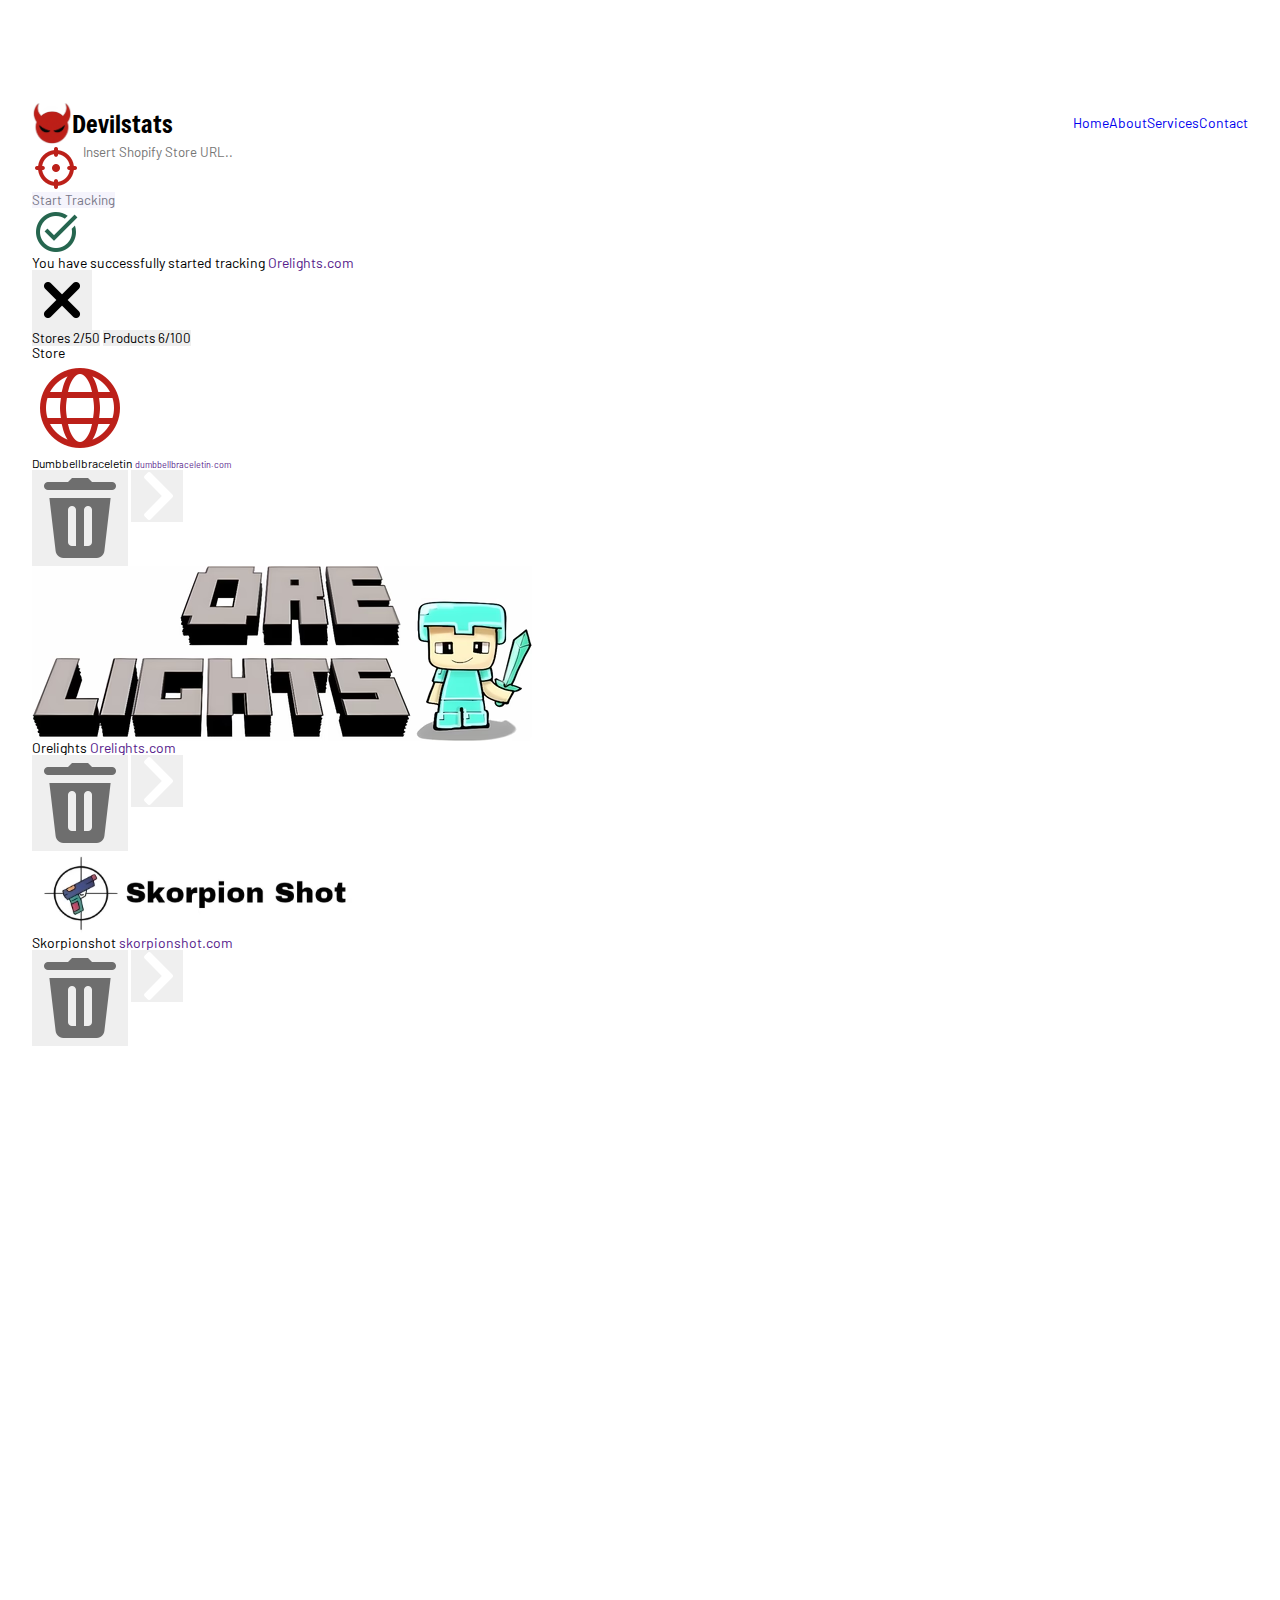
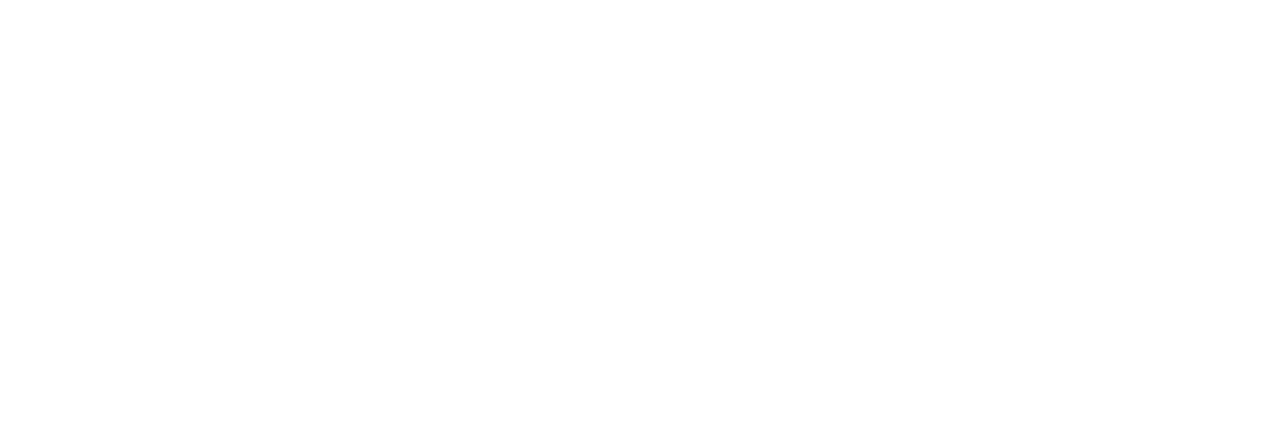
<file: index.html>
<!DOCTYPE html>
<html lang="en">
<head>
    <meta charset="UTF-8">
    <meta name="viewport" content="width=device-width, initial-scale=1.0">
    <title>Devilstats</title>
    <meta name="viewport" content="width=device-width, initial-scale=1.0, user-scalable=no">

    <link rel="preconnect" href="https://fonts.googleapis.com">
    <link rel="preconnect" href="https://fonts.gstatic.com" crossorigin>
    <link href="https://fonts.googleapis.com/css2?family=Barlow:ital,wght@0,100;0,200;0,300;0,400;0,500;0,600;0,700;0,800;0,900;1,100;1,200;1,300;1,400;1,500;1,600;1,700;1,800;1,900&family=Freeman&display=swap" rel="stylesheet">
    <link rel="preconnect" href="https://fonts.googleapis.com">
    <link rel="preconnect" href="https://fonts.gstatic.com" crossorigin>
    <link href="https://fonts.googleapis.com/css2?family=Freeman&display=swap" rel="stylesheet">
    <link rel="stylesheet" href="./css/zero.css">
    <link rel="stylesheet" href="./css/style.css">
</head>
<body>
    <div class="wrapper">
        <header class="header">
            <div class="header_body">
                <div class="header_logo">
                    <div class="header_img">
                        <img src="./img/1.png" alt="">
                    </div>
                    <div class="header_name">
                        <p>Devilstats</p>
                    </div>
                </div>
                <div class="header_nav">
                    <nav>
                        <ul class="nav-links">
                            <li><a href="#">Home</a></li>
                            <li><a href="#">About</a></li>
                            <li><a href="#">Services</a></li>
                            <li><a href="#">Contact</a></li>
                        </ul>
                        <div class="burger">
                            <div class="line1"></div>
                            <div class="line2"></div>
                            <div class="line3"></div>
                        </div>
                    </nav>
                </div>
            </div>
        </header>

        <div class="selector">
            <div class="selector__tracker">
                <div class="selector__tracker__input">
                    <img src="./img/free-icon-weapon-crosshair-63413.png" alt="">
                    <span></span>
                    <input placeholder="Insert Shopify Store URL.." type="text" id="userInput" oninput="changeButtonColor()">
                </div>
                <div class="selector__tracker__button">
                    <button class="button-input-normal" id="colorButton">Start Tracking</button>
                </div>
                <div id="notification" class="notification">
                    <div class="notification-container">
                        <div class="notification-body">
                            <div class="notification-body-img">
                                <img src="./img/icons8-done-48.png" alt="">
                            </div>
                            <p>You have successfully started tracking
                                <a href="">Orelights.com</a></p>
                        </div>
                        <button id="close"><img src="./img/icons8-cross-60.png" alt=""></button>
                    </div>
                </div>
                <div id="loader" class="loader"></div>
            </div>

            <div class="stores">
                <div class="stores__buttons">
                    <button class="stores__button1">
                        <span>Stores</span>
                        <span id="storesCounter" class="jq1">2/50</span>
                    </button>
                    <button class="stores__button2">
                        <span>Products</span>
                        <span class="jq2">6/100</span>
                    </button>
                </div>
                <div class="stores__body">
                    <div class="stores__titile">
                        <span>Store</span>
                    </div>
                    <div class="stores__container">
                        <div class="stores__store normal-store">
                            <div class="stores__store_body">
                                <div class="stores__store_body-container">
                                    <div class="stores__store_img">
                                        <img style="height: 80%;" src="./img/logos/not-found.png" alt="">
                                    </div>
                                    <div  class="stores__store_logo">
                                        <span style="font-size: 12px;">Dumbbellbraceletin</span>
                                        <a style="font-size: 9px;" href="">dumbbellbraceletin.com</a>
                                    </div>
                                </div>
                                <div class="stores__store_buttons">
                                    <button class="hg">
                                        <img src="./img/d.png" alt="">
                                    </button>
                                    <button class="hd">
                                        <a href="./pages/dumbbellbraceletin.html">
                                            <img src="./img/g.png" alt="">
                                        </a>
                                    </button>
                                </div>
                            </div>
                        </div>
                        <div class="stores__store">
                            <div class="stores__store_body">
                                <div class="stores__store_body-container">
                                    <div class="stores__store_img">
                                        <img src="./img/orelights-logo.avif" alt="">
                                    </div>
                                    <div class="stores__store_logo">
                                        <span>Orelights</span>
                                        <a href="">Orelights.com</a>
                                    </div>
                                </div>
                                <div class="stores__store_buttons">
                                    <button class="hg">
                                        <img src="./img/d.png" alt="">
                                    </button>
                                    <button class="hd">
                                        <a href="./pages/scorpionshot.html">
                                            <img src="./img/g.png" alt="">
                                        </a>
                                    </button>
                                </div>
                            </div>
                        </div>
                        <div class="stores__store">
                            <div class="stores__store_body">
                                <div class="stores__store_body-container">
                                    <div class="stores__store_img">
                                        <img src="./img/Screenshot_2024-01-15_205254.png.avif" alt="">
                                    </div>
                                    <div class="stores__store_logo">
                                        <span>Skorpionshot</span>
                                        <a href="">skorpionshot.com</a>
                                    </div>
                                </div>
                                <div class="stores__store_buttons">
                                    <button class="hg">
                                        <img src="./img/d.png" alt="">
                                    </button>
                                    <button class="hd">
                                        <a href="./pages/scorpionshot.html">
                                            <img src="./img/g.png" alt="">
                                        </a>
                                    </button>
                                </div>
                            </div>
                        </div>
                    </div>
                </div>
            </div>
        </div>

        <footer class="footer">

        </footer>
    </div>


    <script src="./js/index.js"></script>
</body>
</html>
</file>
<file: css/zero.css>
*{
	padding: 0;
	margin: 0;
	border: 0;
}
*,*:before,*:after{
	-moz-box-sizing: border-box;
	-webkit-box-sizing: border-box;
	box-sizing: border-box;
}
:focus,:active{outline: none;}
a:focus,a:active{outline: none;}

nav,footer,header,aside{display: block;}

html,body{
	height: 100%;
	width: 100%;
	font-size: 100%;
	line-height: 1;
	font-size: 14px;
	-ms-text-size-adjust: 100%;
	-moz-text-size-adjust: 100%;
	-webkit-text-size-adjust: 100%;
}
input,button,textarea{font-family:inherit;}

input::-ms-clear{display: none;}
button{cursor: pointer;}
button::-moz-focus-inner {padding:0;border:0;}
a, a:visited{text-decoration: none;}
a:hover{text-decoration: none;}
ul li{list-style: none;}
img{vertical-align: top;}

h1,h2,h3,h4,h5,h6{font-size:inherit;font-weight: 400;}
/*--------------------*/

.bigred{
	font-size: 20px;
	color: red;
}
</file>
<file: css/style.css>
@media(max-width: 1000px){body{padding:0 20px}.header{position:fixed;top:0;left:0;right:0;z-index:2;background:#fff;border-bottom:1px solid #f5f4fc;padding:0 15px}.header_body{height:82px;display:flex;align-items:center;justify-content:space-between}.header_name{margin:7px 0 0 5px}.header .nav-links{display:none}.header .line1,.header .line2,.header .line3{height:3px;width:25px;background:#000;border-radius:5px}.header .line2{margin:5px 0}.selector__tracker__input{display:flex;align-items:center;max-width:auto;border:1px solid #bc2019;padding:9px 10px}.selector__tracker__input img{max-height:20px}.selector__tracker__input input{width:90%;margin:0 0 0 20px}.selector__tracker__button{max-width:auto;margin:10px 0 0 0}.selector__tracker__button button{width:100%;padding:9px 0 11px;font-weight:500;font-size:13px}.selector__tracker__button button:active{background-color:#f5f4fc}.selector__tracker__button button,.selector__tracker__input{border-radius:5px}.loader{border:4px solid rgba(0,0,0,.1);border-top:4px solid #333;border-radius:50%;width:20px;height:20px;animation:spin 1s linear infinite;display:none;position:absolute;bottom:50px;left:50%;transform:translate(-50%, -50%)}@keyframes spin{0%{transform:rotate(0deg)}100%{transform:rotate(360deg)}}.notification{width:100%;max-width:350px;display:none;position:fixed;top:99px;right:20px;background:#fff;padding:10px;box-shadow:0px 0px 100px rgba(0,0,0,.2);border:1px solid #fbf9fc;border-radius:5px;z-index:3}.notification-container{display:flex;align-items:center;justify-content:space-between}.notification-container button{background:#fff;margin:0 10px 0 0}.notification-container button img{max-height:15px}.notification-body{display:flex;align-items:center}.notification-body p{margin:0 0 0 10px;max-width:200px}.notification-body-img{background:#e6fff7;padding:15px;border-radius:5px}.notification-body-img img{max-height:20px}.active{display:block !important}.notification.active{animation:slideIn .5s}@keyframes slideIn{from{right:-100%}to{right:20px}}.normal-store{height:0px;overflow:hidden;transition:height .5s ease-in-out}.active-store{height:60px;transition:height .5s ease-in-out}.stores__buttons{margin:15px 0 20px;display:flex}.stores__buttons button{padding:10px 0;border-radius:5px;font-weight:500}.stores__buttons .jq1,.stores__buttons .jq2{padding:2px 10px;border-radius:5px}.stores__buttons .jq1{background:#fff;color:#bc2019;margin:0 0 0 5px}.stores__buttons .jq2{background:#fcf3f2;color:#bc2019;margin:0 0 0 5px}.stores__button1{width:50%;background:#bc2019;color:#fff}.stores__button2{width:50%;background:#fff;border:2px solid #fbf9fc;color:#797888}.stores__body{padding:20px;border:1px solid #fbf9fc;border-radius:5px}.stores__titile{margin:0 0 10px 0;font-weight:600;color:#7c7c85}.stores__store{margin:0 0 15px}.stores__store_body{display:flex;align-items:center;justify-content:space-between}.stores__store_body-container{display:flex;align-items:center}.stores__store_img{display:flex;align-items:center;justify-content:center;width:70px;height:60px;padding:15px 2px;background:#fcf3f2;border-radius:5px}.stores__store_img img{max-height:50px;max-width:100%}.stores__store_logo{display:flex;flex-direction:column;margin:0 0 0 20px}.stores__store_logo span{font-size:15px;margin:0 15px 5px 0;font-weight:500}.stores__store_logo a{font-size:11px;color:blue}.stores__store_buttons{display:flex;justify-content:center;align-items:center;height:55px;border-left:1px solid #eceff8;padding:0 0 0 15px}.stores__store_buttons .hg{background:#fff;border:2px solid #e9e9e9}.stores__store_buttons .hd{background:#bc2019;padding:10px 5px 0 15;margin:0 0 0 5px}.stores__store_buttons button{border-radius:5px;height:35px;width:35px}.stores__store_buttons button img{max-height:15px}.selector__nav-top{display:flex;background:rgba(188,33,25,.0588235294);align-items:center;padding:20px 15px;margin:10px 0 0}.selector__store-analytics{padding:15px 25px;border:2px solid #fbf9fc;margin:20px 10px 0;border-radius:5px}.selector__deep-data{margin:20px 10px 0}.nav-top__back{display:flex;align-items:center}.nav-top__back-img{display:flex;align-items:center}.nav-top__back-img img{max-height:12px}.nav-top__back-button{display:flex;align-items:center}.nav-top__back-button a{margin:0 20px 0 5px;color:#bc2019;font-size:12px}.nav-top__main-buttons{border-left:2px solid #eceff8;display:flex;align-items:center}.nav-top__overview button{background:#bc2019;color:#fff}.nav-top__products button{background:#fff;border:1px solid #fbf9fc}.nav-top__products button,.nav-top__overview button{padding:10px 18px;border-radius:5px;margin:0 0 0 15px;font-size:10px}.store-analytics__lybel{display:flex;border-bottom:1px solid #fbf9fc;padding:5px 0 15px;margin:0 0 15px}.store-analytics__img{height:60px;width:60px;background:rgba(188,33,25,0.0588235294);border-radius:5px;padding:20px 5px;display:flex;align-items:center;justify-content:center}.store-analytics__img img{width:100%}.store-analytics__name{margin:0 0 0 10px;display:flex;flex-direction:column;justify-content:center}.store-analytics__name-store{margin:0 0 5px;font-size:18px;font-weight:bold}.store-analytics__name-link a{color:#4a76fb}.store-analytics__store-data .hhg{display:flex;flex-direction:column;margin:0 0 12px}.store-analytics__store-data .hhg a{color:#4a76fb}.store-analytics__title{font-weight:500;font-size:15px;color:#898890;margin:0 0 4px}.deep-data__download-button button{border:2px solid #fbf9fc;width:100%;background:#fff;padding:10px 0;border-radius:5px;font-weight:500;font-size:13px}.deep-data__date{display:flex;align-items:center;justify-content:space-between;padding:7px 25px;margin:15px 0;border:2px solid #fbf9fc;border-radius:5px}.deep-data__laybel{display:flex;align-items:center}.deep-data__laybel img{height:20px}.deep-data__laybel span{margin:0 0 0 10px}.deep-data__arrow img{height:20px;rotate:-90deg}.deep-data__revenue{margin:0 0 20px;padding:15px 10px;border:2px solid #fbf9fc;border-radius:5px}.deep-data__revenue h2{font-size:27px;font-weight:500;padding:0 0 20px}.deep-data__revenue h3{font-size:17px;font-weight:500}.deep-data__view-report{display:flex;align-items:center;margin:12px 0 17px}.deep-data__view-report img{height:15px;margin:0 0 0 5px;rotate:180deg}.deep-data__view-report a{color:#4a76fb}.deep-data__analytics{padding:25px 0 0px;border-top:2px solid #fbf9fc}.deep-data__report{margin:0 0 20px;padding:15px 25px;border:2px solid #fbf9fc;border-radius:5px}.deep-data__report h2{font-size:27px;font-weight:500}.deep-data__report h3{font-size:17px;font-weight:500}}body{background:#fff;font-family:"Barlow",sans-serif}.wrapper{max-width:1216px;margin:0 auto;padding:102px 0 1000px}.header_body{display:flex;justify-content:space-between;align-items:center}.header_logo{display:flex;align-items:center}.header_img img{max-width:40px}.header_name{font-family:"Freeman",sans-serif;font-size:25px;font-style:bold}.header_nav nav ul{display:flex}.header__account{display:flex}.button-input-active{transition:background-color .5s ease;background:#bc2019;color:#fff}.button-input-normal{transition:background-color .5 ease;background:#f5f4fc;color:#797888}/*# sourceMappingURL=style.css.map */
</file>
